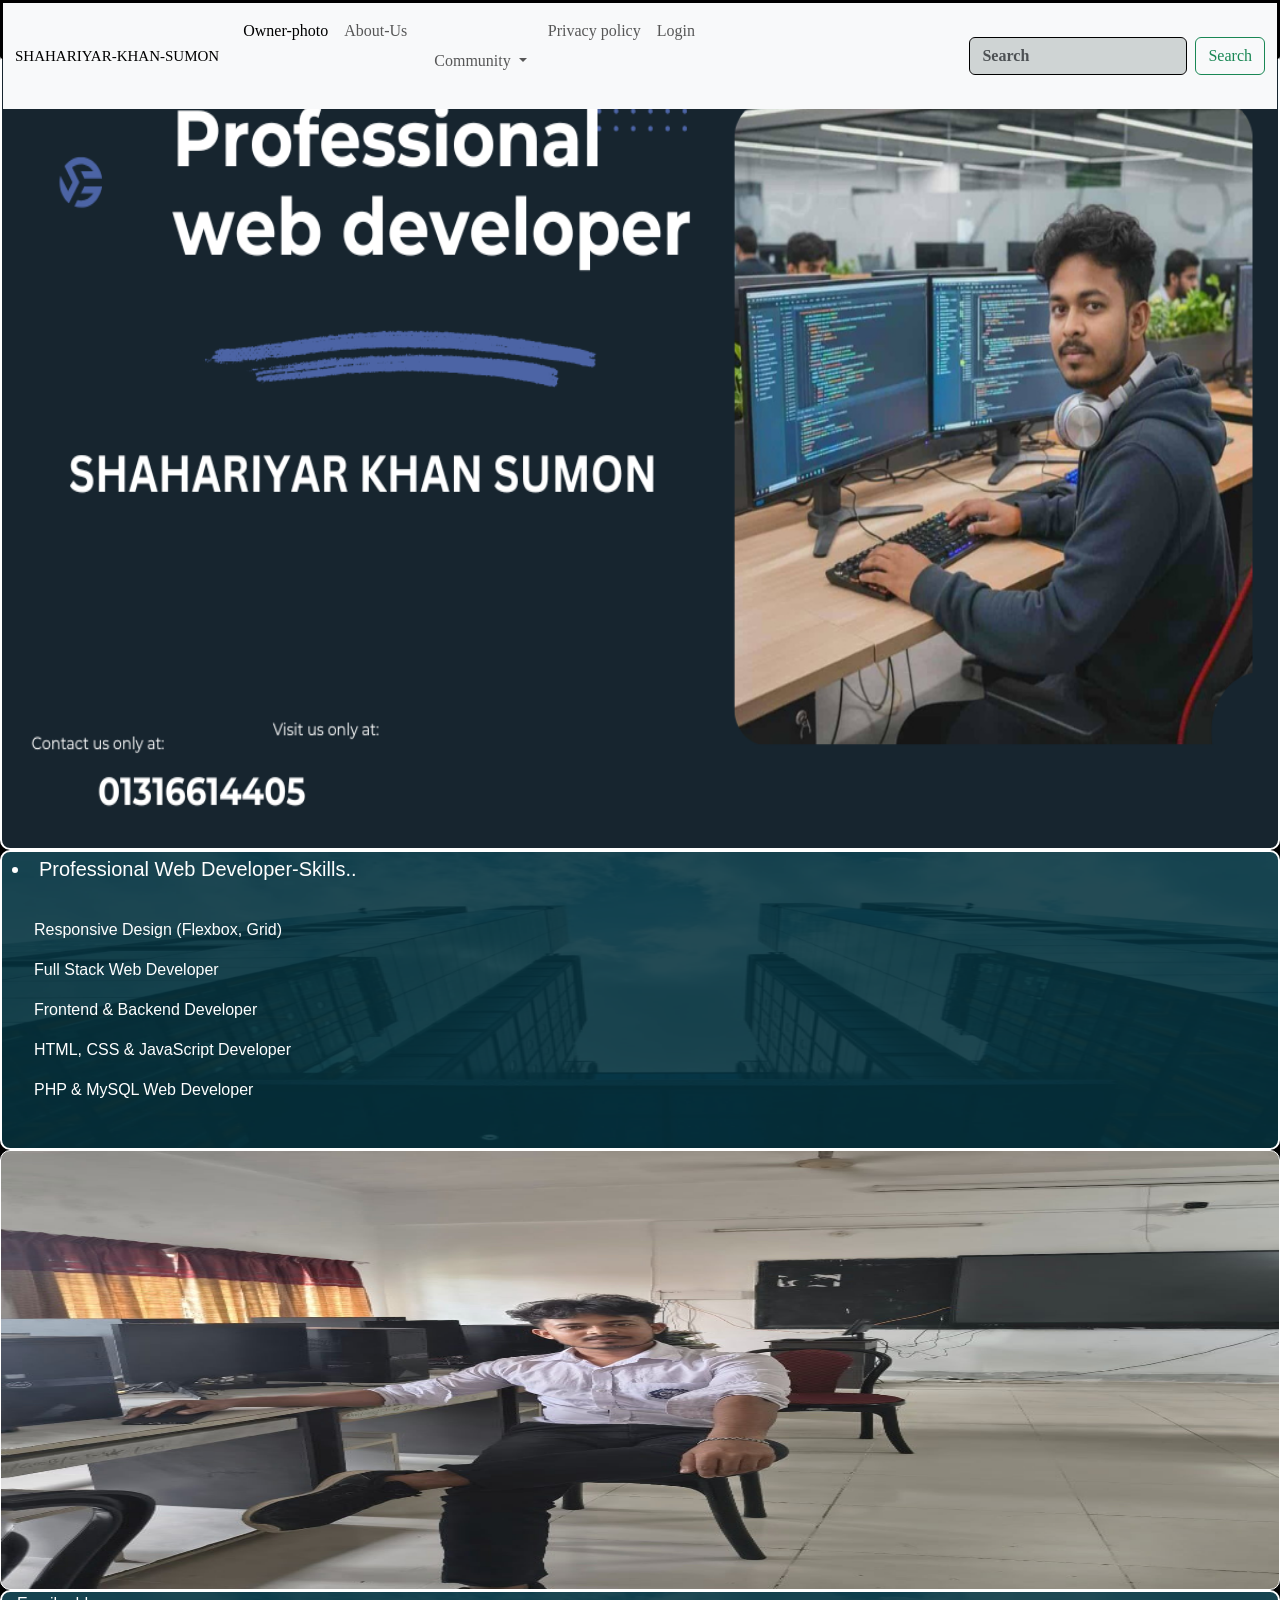
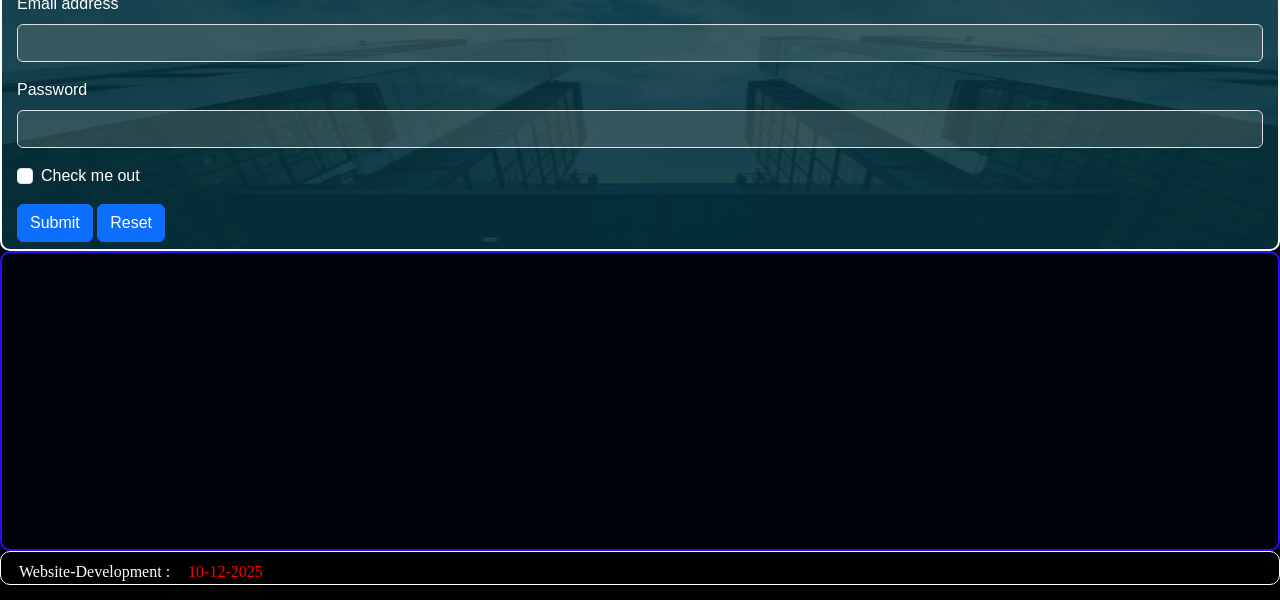
<file: index.html>
<!DOCTYPE html>
<html lang="en">

<head>
    <meta charset="UTF-8">
    <meta name="viewport" content="width=device-width, initial-scale=1.0">
    <title>bootstap-website</title>
    <link rel="stylesheet" href="responsive-1.css">
    <link href="https://cdn.jsdelivr.net/npm/bootstrap@5.3.8/dist/css/bootstrap.min.css" rel="stylesheet"
        integrity="sha384-sRIl4kxILFvY47J16cr9ZwB07vP4J8+LH7qKQnuqkuIAvNWLzeN8tE5YBujZqJLB" crossorigin="anonymous">

    <!-- style-css -->
    <link rel="stylesheet" href="style.css">
    <link rel="stylesheet" href="responsive.css">

    <!-- javasrcipt-section -->
    <script src="https://cdn.jsdelivr.net/npm/bootstrap@5.3.8/dist/js/bootstrap.bundle.min.js"
        integrity="sha384-FKyoEForCGlyvwx9Hj09JcYn3nv7wiPVlz7YYwJrWVcXK/BmnVDxM+D2scQbITxI" crossorigin="anonymous">
        </script>

</head>


<style>
    body {
        background-color: black;
        color: white;
        height: 1000%;
        width: 100vw;
    }

    .border {
        border: 1px solid black !important;
        background-color: #ecdddd;
    }

    .owner-photo {
        height: 800px;
        width: 100%;
        background: url("Blue and White Modern Digital Marketing Agency Facebook Ad (1).png");
        background-size: 100% 100%;
        margin-top: 50px;
        border: 2px solid white;
        border-radius: 10px;
    }

    .website-cover-photo {
        height: 261px;
        width: 100%;
        background: url("Screenshot_3.png");
        background-size: 100% 100%;
        border: 2px solid white;
        border-radius: 10px;
    }

    .website-cover-photo-2 {
        height: 300px;
        width: 100%;
        background: url("Screenshot_3.png");
        background-size: 100% 100%;
        border: 2px solid white;
        border-radius: 10px;
    }

    .website-cover-photo-1 {
        height: 440px;
        width: 100%;
        background: url("WhatsApp Image 2025-09-09 at 00.50.56_353fe331.jpg");
        background-size: 100% 100%;
        border: 1px solid white;
        border-radius: 10px;

    }



    .Owner-name {
        font-size: 15px;
    }

    .form-control {
        background-color: #76817f4f;
    }

    .dropdown {
        padding: 30px 5px 20px 11px;
    }

    .margin-1 {
        margin: 0px 15px 10px 15px;
    }

    .aboute-me {
        padding: 5px 10px 5px 10px;
        font-size: 20px;
    }

    .facebook {
        height: 30px;

    }

    .footer-section {
        height: 300px;
        width: 100%;
        background-color: #00030a;
        border: 2px solid rgb(52, 8, 252);
        border-radius: 10px;
    }

    .footer-left-margin {
        margin-left: 10px;
        list-style-type: circle;
        float: left;
    }

    .footer-left-margin-1 {
        margin-left: 150px;

    }
</style>

<body>
    <div class="main-header">
        <nav class="navbar navbar-expand-lg bg-body-tertiary">
            <div class="container-fluid">
                <a class="navbar-brand Owner-name" href="#">SHAHARIYAR-KHAN-SUMON</a>
                <button class="navbar-toggler" type="button" data-bs-toggle="collapse"
                    data-bs-target="#navbarSupportedContent" aria-controls="navbarSupportedContent"
                    aria-expanded="false" aria-label="Toggle navigation">
                    <span class="navbar-toggler-icon"></span>
                </button>
                <div class="collapse navbar-collapse" id="navbarSupportedContent">
                    <ul class="navbar-nav me-auto mb-2 mb-lg-0">
                        <li class="nav-item">
                            <a class="nav-link active" aria-current="page" href="owner-photo.html"
                                target="_blank">Owner-photo</a>
                        </li>
                        <li class="nav-item">
                            <a class="nav-link" href="#">About-Us</a>
                        </li>
                        <li class="nav-item dropdown">
                            <a class="nav-link dropdown-toggle" href="#" role="button" data-bs-toggle="dropdown"
                                aria-expanded="false">
                                Community
                            </a>
                            <ul class="dropdown-menu">
                                <li><a class="dropdown-item" href="#">Developer </a></li>
                                <li><a class="dropdown-item" href="#">Support</a></li>
                                <li>
                                    <hr class="dropdown-divider">
                                </li>
                                <li><a class="dropdown-item" href="#"> Community-Team</a></li>
                            </ul>
                        </li>
                        <li class="nav-item">
                            <a class="nav-link " href="#">Privacy policy</a>
                        </li>
                        <li class="nav-item">
                            <a class="nav-link" href="#">Login</a>
                        </li>
                    </ul>
                    <form class="d-flex" role="search">
                        <input class="form-control me-2 border" type="search" placeholder="Search"
                            aria-label="Search" />
                        <button class="btn btn-outline-success" type="submit">Search</button>
                    </form>
                </div>
            </div>
        </nav>
    </div>
    <div class="owner-photo"></div>
    <div class="website-cover-photo-2">
        <h1 class="aboute-me">
            <li>Professional Web Developer-Skills..</li><br>
        </h1>
        <ol>Responsive Design (Flexbox, Grid)</ol>
        <ol>Full Stack Web Developer</ol>
        <ol>Frontend & Backend Developer</ol>
        <ol>HTML, CSS & JavaScript Developer</ol>
        <ol>PHP & MySQL Web Developer</ol>

    </div>

    <div class="website-cover-photo-1"></div>


    <div class="website-cover-photo">
        <form class="margin-1">
            <div class="mb-3">
                <label for="exampleInputEmail1" class="form-label">Email address</label>
                <input type="email" class="form-control" id="exampleInputEmail1" aria-describedby="emailHelp">

            </div>
            <div class="mb-3">
                <label for="exampleInputPassword1" class="form-label">Password</label>
                <input type="password" class="form-control" id="exampleInputPassword1">
            </div>
            <div class="mb-3 form-check">
                <input type="checkbox" class="form-check-input" id="exampleCheck1">
                <label class="form-check-label" for="exampleCheck1">Check me out</label>
            </div>
            <button type="submit" class="btn btn-primary">Submit</button>
            <button type="reset" class="btn btn-primary">Reset</button>
        </form>
    </div>





    <div class="footer-section">




        <footer>



            <div class="Number-divetion-section">
                <div class="footer-section-2">
                    <div class="devition-1">
                        <svg xmlns="http://www.w3.org/2000/svg"
                            viewBox="0 0 640 640"><!--!Font Awesome Free v7.1.0 by @fontawesome - https://fontawesome.com License - https://fontawesome.com/license/free Copyright 2025 Fonticons, Inc.-->
                            <path
                                d="M224.2 89C216.3 70.1 195.7 60.1 176.1 65.4L170.6 66.9C106 84.5 50.8 147.1 66.9 223.3C104 398.3 241.7 536 416.7 573.1C493 589.3 555.5 534 573.1 469.4L574.6 463.9C580 444.2 569.9 423.6 551.1 415.8L453.8 375.3C437.3 368.4 418.2 373.2 406.8 387.1L368.2 434.3C297.9 399.4 241.3 341 208.8 269.3L253 233.3C266.9 222 271.6 202.9 264.8 186.3L224.2 89z" />
                        </svg>
                    </div>
                    <div class="devition-1">
                        <svg xmlns="http://www.w3.org/2000/svg"
                            viewBox="0 0 640 640"><!--!Font Awesome Free v7.1.0 by @fontawesome - https://fontawesome.com License - https://fontawesome.com/license/free Copyright 2025 Fonticons, Inc.-->
                            <path
                                d="M224.2 89C216.3 70.1 195.7 60.1 176.1 65.4L170.6 66.9C106 84.5 50.8 147.1 66.9 223.3C104 398.3 241.7 536 416.7 573.1C493 589.3 555.5 534 573.1 469.4L574.6 463.9C580 444.2 569.9 423.6 551.1 415.8L453.8 375.3C437.3 368.4 418.2 373.2 406.8 387.1L368.2 434.3C297.9 399.4 241.3 341 208.8 269.3L253 233.3C266.9 222 271.6 202.9 264.8 186.3L224.2 89z" />
                        </svg>
                    </div>
                    <div class="devition-1">
                        <svg xmlns="http://www.w3.org/2000/svg"
                            viewBox="0 0 640 640"><!--!Font Awesome Free v7.1.0 by @fontawesome - https://fontawesome.com License - https://fontawesome.com/license/free Copyright 2025 Fonticons, Inc.-->
                            <path
                                d="M112 128C85.5 128 64 149.5 64 176C64 191.1 71.1 205.3 83.2 214.4L291.2 370.4C308.3 383.2 331.7 383.2 348.8 370.4L556.8 214.4C568.9 205.3 576 191.1 576 176C576 149.5 554.5 128 528 128L112 128zM64 260L64 448C64 483.3 92.7 512 128 512L512 512C547.3 512 576 483.3 576 448L576 260L377.6 408.8C343.5 434.4 296.5 434.4 262.4 408.8L64 260z" />
                        </svg>
                    </div>
                    <div class="devition-1">
                        <svg xmlns="http://www.w3.org/2000/svg"
                            viewBox="0 0 640 640"><!--!Font Awesome Free v7.1.0 by @fontawesome - https://fontawesome.com License - https://fontawesome.com/license/free Copyright 2025 Fonticons, Inc.-->
                            <path
                                d="M188.1 318.6C188.1 343.5 195.1 367.8 208.3 388.7L211.4 393.7L198.1 442.3L248 429.2L252.8 432.1C273 444.1 296.2 450.5 319.9 450.5L320 450.5C392.6 450.5 453.3 391.4 453.3 318.7C453.3 283.5 438.1 250.4 413.2 225.5C388.2 200.5 355.2 186.8 320 186.8C247.3 186.8 188.2 245.9 188.1 318.6zM370.8 394C358.2 395.9 348.4 394.9 323.3 384.1C286.5 368.2 261.5 332.6 256.4 325.4C256 324.8 255.7 324.5 255.6 324.3C253.6 321.7 239.4 302.8 239.4 283.3C239.4 264.9 248.4 255.4 252.6 251C252.9 250.7 253.1 250.5 253.3 250.2C256.9 246.2 261.2 245.2 263.9 245.2C266.5 245.2 269.2 245.2 271.5 245.3L272.3 245.3C274.6 245.3 277.5 245.3 280.4 252.1C281.6 255 283.4 259.4 285.3 263.9C288.6 271.9 292 280.2 292.6 281.5C293.6 283.5 294.3 285.8 292.9 288.4C289.5 295.2 286 298.8 283.6 301.4C280.5 304.6 279.1 306.1 281.3 310C296.6 336.3 311.9 345.4 335.2 357.1C339.2 359.1 341.5 358.8 343.8 356.1C346.1 353.5 353.7 344.5 356.3 340.6C358.9 336.6 361.6 337.3 365.2 338.6C368.8 339.9 388.3 349.5 392.3 351.5C393.1 351.9 393.8 352.2 394.4 352.5C397.2 353.9 399.1 354.8 399.9 356.1C400.8 358 400.8 366 397.5 375.2C394.2 384.5 378.4 392.9 370.8 394zM544 160C544 124.7 515.3 96 480 96L160 96C124.7 96 96 124.7 96 160L96 480C96 515.3 124.7 544 160 544L480 544C515.3 544 544 515.3 544 480L544 160zM244.1 457.9L160 480L182.5 397.8C168.6 373.8 161.3 346.5 161.3 318.5C161.4 231.1 232.5 160 319.9 160C362.3 160 402.1 176.5 432.1 206.5C462 236.5 480 276.3 480 318.7C480 406.1 407.3 477.2 319.9 477.2C293.3 477.2 267.2 470.5 244.1 457.9z" />
                        </svg>
                    </div>


                </div>

                <div class="p-n-section-1">
                    <h6>Number : +88-01775990560</h6>
                </div>
                <div class="p-n-section-2">
                    <h6>Number : +88-01316614405</h6>
                </div>
                <div class="p-n-section-2">
                    <h6>mdsumonarinda77599@gmail.com</h6>
                </div>
                <div class="p-n-section-2">
                    <h6>WhatsApp :+88-01775990560</h6>
                </div>
            </div>


            <div class="facebook-support">
                <div class="join-support">
                    <a href="https://www.facebook.com/profile.php?id=61575051743499">
                        Support
                    </a>
                </div>


                <div class="Design-and-development">
                    <marquee behavior="" direction="">Design & Developed by Shahariyar-Khan-Sumon</marquee>
                </div>
            </div>

            <div class="dropdown" data-bs-theme="light">
                <button class="btn btn-secondary dropdown-toggle" type="button" id="dropdownMenuButtonLight"
                    data-bs-toggle="dropdown" aria-expanded="false">
                    Social-Media-Links
                </button>
                <ul class="dropdown-menu" aria-labelledby="dropdownMenuButtonLight">
                    <li><a class="dropdown-item active" href="#">Action</a></li>
                    <li><a class="dropdown-item" href="https://www.facebook.com/"><svg class="facebook"
                                xmlns="http://www.w3.org/2000/svg"
                                viewBox="0 0 640 640"><!--!Font Awesome Free v7.1.0 by @fontawesome - https://fontawesome.com License - https://fontawesome.com/license/free Copyright 2025 Fonticons, Inc.-->
                                <path
                                    d="M576 320C576 178.6 461.4 64 320 64C178.6 64 64 178.6 64 320C64 440 146.7 540.8 258.2 568.5L258.2 398.2L205.4 398.2L205.4 320L258.2 320L258.2 286.3C258.2 199.2 297.6 158.8 383.2 158.8C399.4 158.8 427.4 162 438.9 165.2L438.9 236C432.9 235.4 422.4 235 409.3 235C367.3 235 351.1 250.9 351.1 292.2L351.1 320L434.7 320L420.3 398.2L351 398.2L351 574.1C477.8 558.8 576 450.9 576 320z" />
                            </svg></a></li>
                    <li><a class="dropdown-item" href=""> <svg class="facebook" xmlns="http://www.w3.org/2000/svg"
                                viewBox="0 0 640 640"><!--!Font Awesome Free v7.1.0 by @fontawesome - https://fontawesome.com License - https://fontawesome.com/license/free Copyright 2025 Fonticons, Inc.-->
                                <path
                                    d="M320.3 205C256.8 204.8 205.2 256.2 205 319.7C204.8 383.2 256.2 434.8 319.7 435C383.2 435.2 434.8 383.8 435 320.3C435.2 256.8 383.8 205.2 320.3 205zM319.7 245.4C360.9 245.2 394.4 278.5 394.6 319.7C394.8 360.9 361.5 394.4 320.3 394.6C279.1 394.8 245.6 361.5 245.4 320.3C245.2 279.1 278.5 245.6 319.7 245.4zM413.1 200.3C413.1 185.5 425.1 173.5 439.9 173.5C454.7 173.5 466.7 185.5 466.7 200.3C466.7 215.1 454.7 227.1 439.9 227.1C425.1 227.1 413.1 215.1 413.1 200.3zM542.8 227.5C541.1 191.6 532.9 159.8 506.6 133.6C480.4 107.4 448.6 99.2 412.7 97.4C375.7 95.3 264.8 95.3 227.8 97.4C192 99.1 160.2 107.3 133.9 133.5C107.6 159.7 99.5 191.5 97.7 227.4C95.6 264.4 95.6 375.3 97.7 412.3C99.4 448.2 107.6 480 133.9 506.2C160.2 532.4 191.9 540.6 227.8 542.4C264.8 544.5 375.7 544.5 412.7 542.4C448.6 540.7 480.4 532.5 506.6 506.2C532.8 480 541 448.2 542.8 412.3C544.9 375.3 544.9 264.5 542.8 227.5zM495 452C487.2 471.6 472.1 486.7 452.4 494.6C422.9 506.3 352.9 503.6 320.3 503.6C287.7 503.6 217.6 506.2 188.2 494.6C168.6 486.8 153.5 471.7 145.6 452C133.9 422.5 136.6 352.5 136.6 319.9C136.6 287.3 134 217.2 145.6 187.8C153.4 168.2 168.5 153.1 188.2 145.2C217.7 133.5 287.7 136.2 320.3 136.2C352.9 136.2 423 133.6 452.4 145.2C472 153 487.1 168.1 495 187.8C506.7 217.3 504 287.3 504 319.9C504 352.5 506.7 422.6 495 452z" />
                            </svg></a></li>
                    <li><a class="dropdown-item" href="https://www.tiktok.com/"><svg class="facebook"
                                xmlns="http://www.w3.org/2000/svg"
                                viewBox="0 0 640 640"><!--!Font Awesome Free v7.1.0 by @fontawesome - https://fontawesome.com License - https://fontawesome.com/license/free Copyright 2025 Fonticons, Inc.-->
                                <path
                                    d="M544.5 273.9C500.5 274 457.5 260.3 421.7 234.7L421.7 413.4C421.7 446.5 411.6 478.8 392.7 506C373.8 533.2 347.1 554 316.1 565.6C285.1 577.2 251.3 579.1 219.2 570.9C187.1 562.7 158.3 545 136.5 520.1C114.7 495.2 101.2 464.1 97.5 431.2C93.8 398.3 100.4 365.1 116.1 336C131.8 306.9 156.1 283.3 185.7 268.3C215.3 253.3 248.6 247.8 281.4 252.3L281.4 342.2C266.4 337.5 250.3 337.6 235.4 342.6C220.5 347.6 207.5 357.2 198.4 369.9C189.3 382.6 184.4 398 184.5 413.8C184.6 429.6 189.7 444.8 199 457.5C208.3 470.2 221.4 479.6 236.4 484.4C251.4 489.2 267.5 489.2 282.4 484.3C297.3 479.4 310.4 469.9 319.6 457.2C328.8 444.5 333.8 429.1 333.8 413.4L333.8 64L421.8 64C421.7 71.4 422.4 78.9 423.7 86.2C426.8 102.5 433.1 118.1 442.4 131.9C451.7 145.7 463.7 157.5 477.6 166.5C497.5 179.6 520.8 186.6 544.6 186.6L544.6 274z" />
                            </svg></a></li>
                    <li>
                        <hr class="dropdown-divider">
                    </li>
                    <li><a class="dropdown-item" href="https://www.youtube.com/"><svg class="facebook"
                                xmlns="http://www.w3.org/2000/svg"
                                viewBox="0 0 640 640"><!--!Font Awesome Free v7.1.0 by @fontawesome - https://fontawesome.com License - https://fontawesome.com/license/free Copyright 2025 Fonticons, Inc.-->
                                <path
                                    d="M581.7 188.1C575.5 164.4 556.9 145.8 533.4 139.5C490.9 128 320.1 128 320.1 128C320.1 128 149.3 128 106.7 139.5C83.2 145.8 64.7 164.4 58.4 188.1C47 231 47 320.4 47 320.4C47 320.4 47 409.8 58.4 452.7C64.7 476.3 83.2 494.2 106.7 500.5C149.3 512 320.1 512 320.1 512C320.1 512 490.9 512 533.5 500.5C557 494.2 575.5 476.3 581.8 452.7C593.2 409.8 593.2 320.4 593.2 320.4C593.2 320.4 593.2 231 581.8 188.1zM264.2 401.6L264.2 239.2L406.9 320.4L264.2 401.6z" />
                            </svg></a></li>
                </ul>
            </div>

        </footer>

    </div>


    <div class="website-development">
        <p>Website-Development :
        <p class="date-mark">10-12-2025</p>
        </p>

    </div>


</body>

</html>
</file>
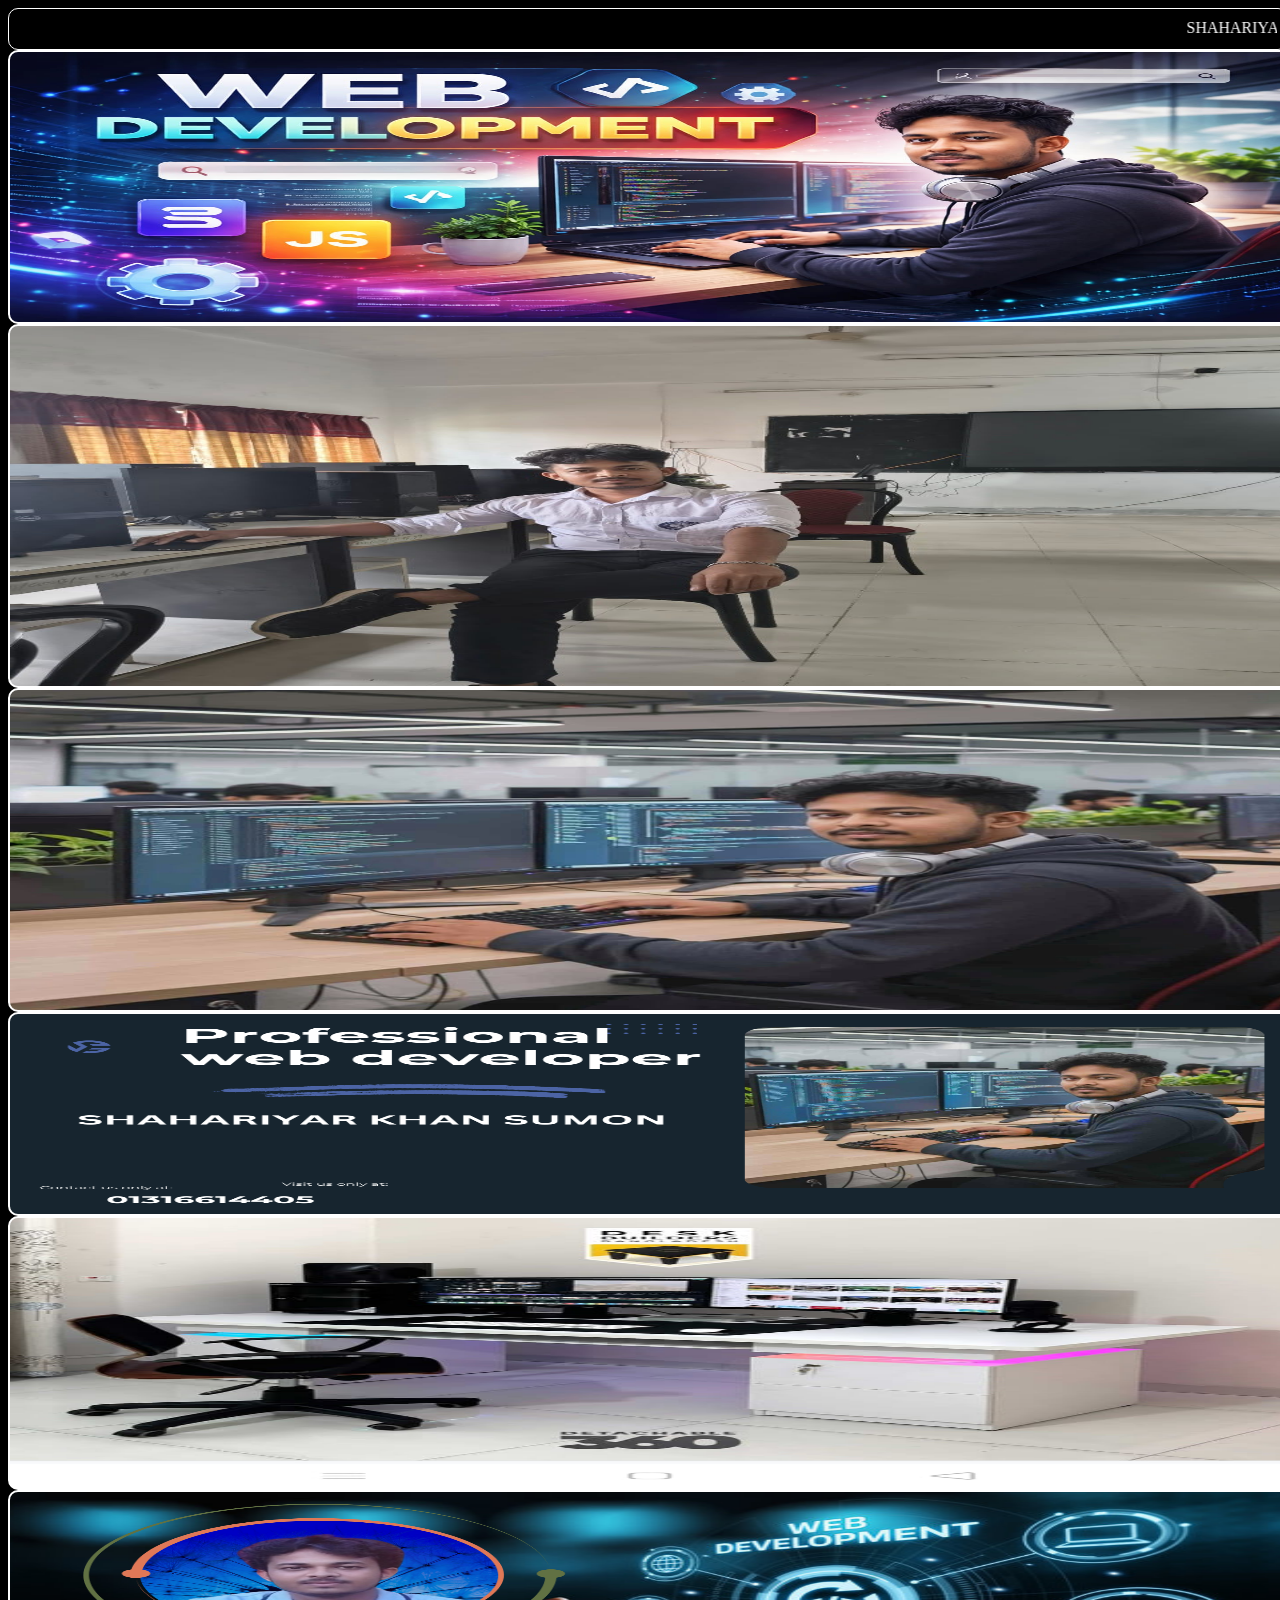
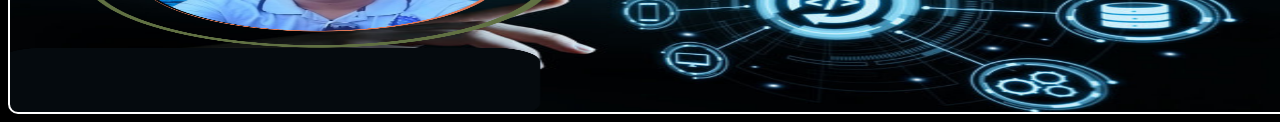
<file: owner-photo.html>
<!DOCTYPE html>
<html lang="en">

<head>
    <meta charset="UTF-8">
    <meta name="viewport" content="width=device-width, initial-scale=1.0">
    <title>owner-photo</title>
</head>
<style>
    body {
        height: 100%;
        width: 100%;
        background-color: black;
    }

    .owner-photo-1 {
        height: 270px;
        width: 100%;
        background: url("WhatsApp Image 2026-04-04 at 9.00.16 AM.jpeg");
        background-size: 100% 100%;
        border: 2px solid white;
        border-radius: 10px;

    }

    .owner-photo-2 {
        height: 360px;
        width: 100%;
        background: url("WhatsApp Image 2025-09-09 at 00.50.56_353fe331.jpg");
        background-size: 100% 100%;
        border: 2px solid white;
        border-radius: 10px;

    }

    .owner-photo-3 {
        height: 320px;
        width: 100%;
        background: url("WhatsApp Image 2026-04-09 at 6.07.33 PM.jpeg");
        background-size: 100% 100%;
        border: 2px solid white;
        border-radius: 10px;

    }

    .owner-photo-4 {
        height: 200px;
        width: 100%;
        background: url("Blue and White Modern Digital Marketing Agency Facebook Ad (1).png");
        background-size: 100% 100%;
        border: 2px solid white;
        border-radius: 10px;

    }

    .owner-photo-5 {
        height: 270px;
        width: 100%;
        background: url("WhatsApp Image 2025-09-06 at 19.00.17_cec10661.jpg");
        background-size: 100% 100%;
        border: 2px solid white;
        border-radius: 10px;

    }

    .owner-photo-6 {
        height: 220px;
        width: 100%;
        background: url("Welcome.png");
        background-size: 100% 100%;
        border: 2px solid white;
        border-radius: 10px;

    }

    .header {
        height: 20px;
        border: 1px solid white;
        color: white;
        padding: 10px 10px 10px 10px;
        border-radius: 10px;
    }
</style>

<body>
    <div class="header">
        <marquee behavior="" direction="">
            SHAHARIYAR-KHAN-SUMON
        </marquee>
    </div>

    <div class="owner-photo-1"></div>
    <div class="owner-photo-2"></div>
    <div class="owner-photo-3"></div>
    <div class="owner-photo-4"></div>
    <div class="owner-photo-5"></div>
    <div class="owner-photo-6"></div>

</body>

</html>
</file>
<file: responsive-1.css>
@media only screen and (max-width:1600px) {
    * {
        margin: 0px;
        padding: 0px;
        border: 0px;

    }

    /* .margin-1 {
        margin: 10px 900px 10px 30px !important;
    } */



}

@media only screen and (max-width:769px) {
    * {
        margin: 0px;
        padding: 0px;
        border: 0px;

    }

    .owner-photo {
        height: 350px !important;
    }

}

@media only screen and (max-width:730px) {
    .owner-photo {
        height: 250px !important;
    }

}

@media only screen and (max-width:680px) {
    .owner-photo {
        height: 240px !important;
    }

}

@media only screen and (max-width:640px) {
    .owner-photo {
        height: 235px !important;
    }

}

@media only screen and (max-width:600px) {
    .owner-photo {
        height: 230px !important;
    }

}

@media only screen and (max-width:570) {
    .owner-photo {
        height: 220px !important;
    }

}

@media only screen and (max-width:530x) {
    .owner-photo {
        height: 205px !important;
    }

}

@media only screen and (max-width:500px) {
    .owner-photo {
        height: 250px !important;
    }

}

@media only screen and (max-width:460px) {
    .owner-photo {
        height: 200px !important;
    }

}

@media only screen and (max-width:410px) {
    .owner-photo {
        height: 195px !important;
    }

}

@media only screen and (max-width:370px) {
    .owner-photo {
        height: 190px !important;
    }

}

@media only screen and (max-width:320px) {
    .owner-photo {
        height: 180px !important;
    }

}

@media only screen and (max-width:300px) {
    .owner-photo {
        height: 175px !important;
    }

}
</file>
<file: style.css>
* {
    margin: 0;
    padding: 0;
    border: 0;
}

body {
    height: 100vh;
    width: 100vw;
    background: black;
    font-family: Verdana, Geneva, Tahoma, sans-serif;

}

a {
    text-decoration: none;
    color: black;

}

a:hover {
    color: red;
    text-decoration: underline;
}

a:active {
    color: rgb(133, 137, 133);
}

/* main-header-section-start */
.main-header {
    height: 60px;
    width: 100%;
    background-color: white;
    display: block;
    /* display: flex; */
    position: fixed;
    top: 0;
    border: 3px solid black;
    border-radius: 5px;
    font-family: none;
}

.header1 {
    height: 100%;
    width: 40%;
    display: flex;
}

.section1 {
    width: 30px;
    font-size: 25px;
    padding: 16px 0px 0px 16px;
    float: left;
}

.p-1 {
    float: left;
    padding: 22px 0px 0px 16px;
    font-weight: bold;

}



.section2 {
    float: left;
    width: 30px;
    padding: 16px 0px 0px 16px;
}

.p-2 {
    float: left;
    padding: 20px 0px 0px 0px;
    font-weight: bold;

}

/* mobile-section */


.mobile-section {
    height: 100%;
    width: 100%;
    color: red;
    background: white;
}

.mobile-section-1 {
    width: 25px;
    height: 20px;
    padding: 14px 0px 0px 4px;
    float: left;
}

.mobile-social-link-k {
    border-radius: 28%;
    padding: 3px 0px 0px 0px;
}

.mobile-social-link-k:hover {
    border-radius: 28%;
    padding: 3px 0px 0px 0px;
    border: 1px solid black;
    background-color: #878484;
}

.mobile-social-link {
    border-radius: 28%;
    padding: 4px 0px 0px 0px;
    border: 1px solid black;

}

.mobile-social-link:hover {
    border-radius: 28%;
    border: 1px solid black;
    padding: 3px 0px 0px 0px;
    background-color: #acaab8;



}

/* mobile-section-end */


.header2 {
    height: 100%;
    width: 60%;
    display: flex;
}

.header2 ul {
    display: flex;
    list-style: none;
    gap: 10px;
    position: absolute;
    right: 0px;
    margin-right: 5px;
    padding: 20px 12px 24px 1px;
}

.header2 ul li a:hover {
    padding: 16px 0px 16px 0px;
    background-color: black;
    border: 1px solid white;
    border-radius: 5px;
    transition: all .0s;

}

/* main-header-section-start */


/* website-background-image */
.website-background-image {
    height: 100%;
    width: 100%;
    background: url("Screenshot_2.png");
    background-size: 100% 100%;
    background-repeat: no-repeat;
    border: 2px solid black;
}

/* owner-image */
.owner-image1 {
    height: 1500px;
    width: 100%;
    background: url("website-photo-image.jpg");
    background-size: 100% 100%;
    background-repeat: no-repeat;
    border-radius: 10px;
    border: 1px solid white
}

.owner-image1:hover {
    height: 1550px;
    width: 100%;
    transition: all .3s;

}


.about-me {
    height: 952PX;
    width: 100%;
    /* background-color: rgb(80, 85, 81); */
    overflow: scroll;
    background: url("Screenshot_8.png");
    background-size: 100% 100%;
    background-repeat: no-repeat;
    border-radius: 10px;
    border: 1px solid white;

}

.titele {
    text-align: center;
    color: white;
    border: 1px solid wheat;
    padding-top: 12px;
}

.paragrap {
    padding: 23px 20px 0px 40px;
    color: aliceblue;
}

.titlele2 {
    text-align: justify;
    color: aliceblue;
}

.title-3 {
    height: 450px;
    width: 100%;
    /* background-color: rgb(80, 85, 81); */
    overflow: scroll;
    background: url("Screenshot_3.png");
    background-size: 100% 100%;
    background-repeat: no-repeat;
    border-radius: 10px;
    border: 1px solid white;
}

.pragrap-2 {
    padding: 23px 20px 0px 40px;
    color: aliceblue;
}

.owner-image2 {
    height: 1500px;
    width: 100%;
    background: url("IMG_20250821_120306175_HDR.jpg");
    background-size: 100% 100%;
    background-repeat: no-repeat;
    border-radius: 10px;
    border: 1px solid white
}

.owner-image2:hover {
    height: 1550px;
    width: 100%;
    transition: all .3s;
}


footer {
    height: 20px;
    width: 100%;
    background-color: #1f6022;
    color: white;
}

.footer-section-1 {
    height: 37px;
    width: 100%;
    border: 1px solid white;
    background-color: #054a45;
    color: white;
}

.footer-section-1-n {
    height: 37px;
    width: 100%;
    border: 1px solid white;
    color: white;
}

.footer-section-1-5 {
    height: 37px;
    width: 100%;
    border: 1px solid white;
    color: white;
    padding: 7px 0px 0px 0px;
    border-radius: 10px;
    background-color: black;
}

.contrac-Us {
    padding: 4px 0px 0px 17px;
}

.footer-section-1 marquee {
    padding: 7px 0px 0px 0px;
}

.mobile-section-1-1 {
    width: 25px;
    height: 20px;
    padding: 4px 0px 0px 42px;
    float: left;
}

.footer-section-2 {
    height: 120px;
    width: 30px;
    margin: 15px 0px 0px 9px;
    float: left;

}

.devition-1 {
    height: 36px;
    width: 100%;
    border: 1px solid black;
    background: white;
    border-radius: 20%;
}

.p-n-section-1 {
    height: 30px;
    width: 265px;
    border: 1px solid wheat;
    margin: 17px 0px 0px 5px;
    float: left;
    border-radius: 10px;
}

.p-n-section-1 h5 {
    padding: 8px 0px 0px 3px;
}

.p-n-section-2 h6 {
    padding: 3px 0px 0px 1px;
}

.p-n-section-2 {
    height: 30px;
    width: 265px;
    border: 1px solid wheat;
    margin: 8px 0px 0px 5px;
    float: left;
    border-radius: 10px;
}







/* website-development */
.website-development {
    height: 34px;
    width: 100%;
    background-color: black;
    color: white;
    border: 1px solid white;
    border-radius: 10px;
    font-family: none;
}

.website-development p {
    margin-top: 8px;
    float: left;
    padding: 0px 0px 0px 18px;
}

.date-mark {
    color: red;
    float: left;
    margin-top: 8px;

}

.Number-divetion-section {
    height: 175px;
    width: 100%;
    background: url("Screenshot_3.png");
    background-size: 100% 100%;
    background-repeat: no-repeat;
    border-radius: 10px;
    border: 1px solid white;
    font-family: none;

}

.Email-section {
    height: 45px;
    width: 100%;
    border: 1px solid white;
    text-align: center;
    background-color: black;
}

.Email-section input {
    padding: 5px 7px 5px 5px;
    margin: 9px 0px 0px 0px;
    border: 1px solid black;
    border-radius: 5px;
}

::placeholder {
    font-weight: bold;
    color: black;
}

.facebook-support {
    height: 45px;
    width: 100%;
    border: 1px solid black;
    text-align: center;
    background-color: rgb(207, 189, 189);
    border: 2px solid white;
    border-radius: 10px;

}

.join-support {
    height: 28px;
    width: 120px;
    border: 1px solid black;
    margin: 6px 0px 0px 100px;
    border-radius: 7px;
    background: black;
    color: white;
}

.join-support a {
    color: white;
}

.join-support:visited {
    background: green;
    color: white;
}

.Design-and-development {
    height: 25px;
    width: 100%;
    text-align: center;
    background-color: rgb(71, 73, 66);
    margin-top: 10px;
    font-size: 15px;
    font-family: none;
    border: 2px solid white;
    border-radius: 10px;


}
</file>
<file: responsive.css>
@media only screen and (max-width:775px) {
    * {
        margin: 0px;
        padding: 0px;
        border: 0px;

    }

    .header1,
    .section1,
    .p-1,
    .section2,
    .p-2 {
        display: none;
    }

    .header2 ul {
        gap: 6px !important;
        padding-top: 22px !important;
        font-size: 14px !important;
    }



    .website-background-image {
        height: 300px !important;

    }

    .about-me {
        height: 300PX !important;
    }

    .title-3 {
        height: 300px !important;
    }

    .owner-image1 {
        height: 400px !important;

    }

    .owner-image2 {
        height: 580px !important;


    }

}

/* ...........@media only screen and (max-width:768px)............ */

@media only screen and (max-width:768px) {
    .header1 {
        margin-left: 15px !important;
    }

    .website-background-image {
        height: 385px !important;
    }


    .mobile-section-1 {
        padding: 14px 0px 0px 14px !important;
    }

    .header2 ul li a {
        gap: 5px !important;
    }

    .header2 ul {
        gap: 6px !important;
        padding-top: 17px !important;
        font-size: 22px !important;
    }


    .about-me {
        height: 300PX !important;
    }

    .title-3 {
        height: 300px !important;
    }

    .owner-image1 {
        height: 520px !important;
    }

    .mobile-section-1-1 {
        padding: 3px 0px 0px 116px !important;
    }

    .mobile-section-1 {
        padding: 14px 0px 0px 14px !important;
    }


    .join-support {
        margin: 6px 0px 0px 280px !important;
    }

    .footer-section-2 {
        margin: 15px 0px 0px 56px !important;
    }

    .website-development p {
        padding: 0px 0px 0px 96px !important;
    }

    .p-n-section-2 {
        margin: 6px 0px 0px 88px !important;
    }

    .p-n-section-1 {
        margin: 17px 0px 0px 88px !important;
    }
}




/* ...........@media only screen and (max-width:730px)............ */

@media only screen and (max-width:730px) {
    .header1 {
        margin-left: 15px !important;
    }

    .website-background-image {
        height: 385px !important;
    }


    .mobile-section-1 {
        padding: 14px 0px 0px 14px !important;
    }

    .header2 ul li a {
        gap: 5px !important;
    }

    .header2 ul {
        gap: 6px !important;
        padding-top: 17px !important;
        font-size: 22px !important;
    }


    .about-me {
        height: 300PX !important;
    }

    .title-3 {
        height: 300px !important;
    }

    .owner-image1 {
        height: 520px !important;
    }

    .mobile-section-1-1 {
        padding: 3px 0px 0px 116px !important;
    }

    .mobile-section-1 {
        padding: 14px 0px 0px 14px !important;
    }


    .join-support {
        margin: 6px 0px 0px 280px !important;
    }

    .footer-section-2 {
        margin: 15px 0px 0px 56px !important;
    }

    .website-development p {
        padding: 0px 0px 0px 96px !important;
    }

    .p-n-section-2 {
        margin: 6px 0px 0px 66px !important;
    }

    .p-n-section-1 {
        margin: 17px 0px 0px 66px !important;
    }
}

/* ...........@media only screen and (max-width:690px)............ */

@media only screen and (max-width:690px) {
    .header1 {
        margin-left: 15px !important;
    }

    .website-background-image {
        height: 385px !important;
    }


    .mobile-section-1 {
        padding: 14px 0px 0px 14px !important;
    }

    .header2 ul li a {
        gap: 5px !important;

    }

    .header2 ul {
        gap: 6px !important;
        padding-top: 17px !important;
        font-size: 22px !important;
    }


    .about-me {
        height: 300PX !important;
    }

    .title-3 {
        height: 300px !important;
    }

    .owner-image1 {
        height: 520px !important;
    }

    .mobile-section-1-1 {
        padding: 3px 0px 0px 108px !important;
    }

    .mobile-section-1 {
        padding: 14px 0px 0px 14px !important;
    }


    .join-support {
        margin: 6px 0px 0px 280px !important;
    }

    .footer-section-2 {
        margin: 15px 0px 0px 56px !important;
    }

    .website-development p {
        padding: 0px 0px 0px 96px !important;
    }

    .p-n-section-2 {
        margin: 6px 0px 0px 46px !important;
    }

    .p-n-section-1 {
        margin: 17px 0px 0px 46px !important;
    }
}

/* ...........@media only screen and (max-width:660px)............ */

@media only screen and (max-width:658px) {
    .header1 {
        margin-left: 15px !important;
    }

    .website-background-image {
        height: 385px !important;
    }


    .mobile-section-1 {
        padding: 14px 0px 0px 14px !important;
    }

    .header2 ul li a {
        gap: 5px !important;

    }

    .header2 ul {
        gap: 6px !important;
        padding-top: 17px !important;
        font-size: 22px !important;
    }


    .about-me {
        height: 300PX !important;
    }

    .title-3 {
        height: 300px !important;
    }

    .owner-image1 {
        height: 520px !important;
    }

    .mobile-section-1-1 {
        padding: 3px 0px 0px 108px !important;
    }

    .mobile-section-1 {
        padding: 14px 0px 0px 14px !important;
    }


    .join-support {
        margin: 6px 0px 0px 280px !important;
    }

    .footer-section-2 {
        margin: 15px 0px 0px 56px !important;
    }

    .website-development p {
        padding: 0px 0px 0px 96px !important;
    }

    .p-n-section-2 {
        margin: 5px 0px 0px 20px !important;
    }

    .p-n-section-1 {
        margin: 17px 0px 0px 20px !important;
    }
}

/* ...........@media only screen and (max-width:640px)............ */

@media only screen and (max-width:640px) {
    .header1 {
        margin-left: 15px !important;
    }

    .website-background-image {
        height: 385px !important;
    }


    .mobile-section-1 {
        padding: 14px 0px 0px 14px !important;
    }

    .header2 ul li a {
        gap: 5px !important;

    }

    .header2 ul {
        gap: 6px !important;
        padding-top: 17px !important;
        font-size: 22px !important;
    }


    .about-me {
        height: 300X !important;
    }

    .title-3 {
        height: 300px !important;
    }

    .owner-image1 {
        height: 520px !important;
    }

    .mobile-section-1-1 {
        padding: 3px 0px 0px 95px !important;
    }

    .mobile-section-1 {
        padding: 14px 0px 0px 14px !important;
    }


    .join-support {
        margin: 6px 0px 0px 250px !important;
    }

    .footer-section-2 {
        margin: 15px 0px 0px 56px !important;
    }

    .website-development p {
        padding: 0px 0px 0px 96px !important;
    }

    .p-n-section-2 {
        margin: 5px 0px 0px 20px !important;
    }

    .p-n-section-1 {
        margin: 17px 0px 0px 20px !important;
    }
}

/* ...........@media only screen and (max-width:627px)............ */

@media only screen and (max-width:628px) {
    .header1 {
        margin-left: 15px !important;
    }

    .p-n-section-2 {
        margin: 8px 0px 0px 5px !important;
    }

    .p-n-section-1 {
        margin: 17px 0px 0px 5px !important;
    }


    .website-background-image {
        height: 385px !important;
    }

    .mobile-section-1 {
        padding: 14px 0px 0px 14px !important;
    }

    .header2 ul li a {
        gap: 5px !important;

    }

    .header2 ul {
        gap: 6px !important;
        padding-top: 17px !important;
        font-size: 22px !important;
    }


    .about-me {
        height: 300PX !important;
    }

    .title-3 {
        height: 300px !important;
    }

    .owner-image1 {
        height: 520px !important;
    }

    .mobile-section-1-1 {
        padding: 3px 0px 0px 95px !important;
    }

    .mobile-section-1 {
        padding: 14px 0px 0px 10px !important;
    }

    .join-support {
        margin: 6px 0px 0px 200px !important;
    }

    .footer-section-2 {
        margin: 15px 0px 0px 56px !important;
    }

    .website-development p {
        padding: 0px 0px 0px 96px !important;
    }
}

/* ...........@media only screen and (max-width:600px)............ */

@media only screen and (max-width:600px) {
    .header1 {
        margin-left: 15px !important;
    }

    .website-background-image {
        height: 385px !important;
    }

    .mobile-section-1 {
        padding: 14px 0px 0px 14px !important;
    }

    .header2 ul li a {
        gap: 5px !important;

    }

    .header2 ul {
        gap: 6px !important;
        padding-top: 17px !important;
        font-size: 22px !important;
    }


    .about-me {
        height: 300PX !important;
    }

    .title-3 {
        height: 300px !important;
    }

    .owner-image1 {
        height: 520px !important;
    }

    .mobile-section-1-1 {
        padding: 3px 0px 0px 95px !important;
    }

    .join-support {
        margin: 6px 0px 0px 200px !important;
    }

    .footer-section-2 {
        margin: 15px 0px 0px 56px !important;
    }

    .website-development p {
        padding: 0px 0px 0px 96px !important;
    }

    .p-n-section-2 {
        margin: 8px 0px 0px 5px !important;
    }

    .p-n-section-1 {
        margin: 17px 0px 0px 5px !important;
    }

}


/* ...........@media only screen and (max-width:550px)............ */

@media only screen and (max-width:550px) {
    .header1 {
        margin-left: 15px !important;
    }

    .header2 ul li a {
        gap: 5px !important;

    }

    .about-me {
        height: 300PX !important;
    }

    .title-3 {
        height: 300px !important;
    }

    .mobile-section-1-1 {
        padding: 4px 0px 0px 86px !important;
    }

    .join-support {
        margin: 6px 0px 0px 185px !important;
    }

    .footer-section-2 {
        margin: 15px 0px 0px 25px !important;
    }

    .header2 ul {
        font-size: 19px !important;
    }

    .p-n-section-2 {
        margin: 8px 0px 0px 5px !important;
    }

    .p-n-section-1 {
        margin: 17px 0px 0px 5px !important;
    }

}

/* ...........@media only screen and (max-width:500px)............ */

@media only screen and (max-width:500px) {
    .header1 {
        margin-left: 3px !important;
    }

    .header2 ul li a {
        gap: 5px !important;

    }

    .header2 ul {
        padding-top: 17px !important;
        font-size: 18px !important;
    }

    .about-me {
        height: 300PX !important;
    }

    .title-3 {
        height: 300px !important;
    }

    .mobile-section-1-1 {
        padding: 4px 0px 0px 60px !important;
    }

    .join-support {
        margin: 6px 0px 0px 170px !important;
    }

    .mobile-section-1 {
        padding: 13px 0px 0px 7px !important;
    }

    .p-n-section-2 {
        margin: 8px 0px 0px 5px !important;
    }

    .p-n-section-1 {
        margin: 17px 0px 0px 5px !important;
    }

    .website-development p {
        padding: 0px 0px 0px 40px !important;
    }
}




/* ...........@media only screen and (max-width:430px)............ */

@media only screen and (max-width:430px) {
    .header1 {
        margin-left: 1px !important;
    }

    .header2 ul li a {
        gap: 5px !important;

    }

    .mobile-section-1 {
        padding: 14px 0px 0px 4px !important;
    }

    .header2 ul {
        gap: 5px !important;
        padding-top: 19px !important;
        font-size: 15px !important;
    }

    .website-background-image {
        height: 310px !important;
    }

    .about-me {
        height: 300PX !important;
    }

    .owner-image1 {
        height: 460px !important;
    }


    .title-3 {
        height: 430px !important;
    }

    .owner-image2 {
        height: 300px !important;
    }

    .mobile-section-1-1 {
        padding: 4px 0px 0px 47px !important;
    }

    .join-support {
        margin: 6px 0px 0px 130px !important;
    }

    .footer-section-2 {
        margin: 15px 0px 0px 5px !important;
    }

    .website-development p {
        padding: 0px 0px 0px 20px !important;
    }

    .p-n-section-2 {
        margin: 8px 0px 0px 5px !important;
    }

    .p-n-section-1 {
        margin: 17px 0px 0px 5px !important;
    }

}

/* ...........@media only screen and (max-width:330px)............ */

@media only screen and (max-width:330px) {
    .header1 {
        margin-left: 1px !important;
    }

    .header2 ul li a {
        gap: 5px !important;

    }

    .mobile-section-1 {
        padding: 14px 0px 0px 2px !important;
    }

    .header2 ul {
        gap: 5px !important;
        padding-top: 19px !important;
        font-size: 13px !important;
    }

    .website-background-image {
        height: 310px !important;
    }

    .about-me {
        height: 300PX !important;
    }

    .owner-image1 {
        height: 460px !important;
    }


    .title-3 {
        height: 300px !important;
    }

    .owner-image2 {
        height: 540px !important;
    }

    .mobile-section-1-1 {
        padding: 4px 0px 0px 37px !important;
    }

    .join-support {
        margin: 6px 0px 0px 90px !important;
    }

    .footer-section-2 {
        margin: 15px 0px 0px 5px !important;
    }

    .website-development p {
        padding: 0px 0px 0px 20px !important;
    }

    .p-n-section-2 {
        margin: 8px 0px 0px 5px !important;
    }

    .p-n-section-1 {
        margin: 17px 0px 0px 5px !important;
    }

}

/* ...........@media only screen and (max-width:300px)............ */

@media only screen and (max-width:300px) {
    .header1 {
        margin-left: 0px !important;
    }

    .header2 ul li a {
        gap: 5px !important;

    }

    .mobile-section-1 {
        padding: 14px 0px 0px 2px !important;
    }

    .header2 ul {
        gap: 5px !important;
        padding-top: 24px !important;
        font-size: 12px !important;
    }

    .website-background-image {
        height: 310px !important;
    }

    .about-me {
        height: 300PX !important;
    }

    .owner-image1 {
        height: 460px !important;
    }


    .title-3 {
        height: 300px !important;
    }

    .owner-image2 {
        height: 540px !important;
    }

    .mobile-section-1-1 {
        padding: 4px 0px 0px 37px !important;
    }

    .join-support {
        margin: 6px 0px 0px 90px !important;
    }

    .footer-section-2 {
        margin: 15px 0px 0px 5px !important;
    }

    .website-development p {
        padding: 0px 0px 0px 20px !important;
    }

    .p-n-section-2 {
        margin: 8px 0px 0px 5px !important;
    }

    .p-n-section-1 {
        margin: 17px 0px 0px 5px !important;
    }

    .p-n-section-1 {
        width: 208px !important;
    }

    .p-n-section-2 {
        width: 208px !important;
    }

    .Design-and-development {
        font-size: 10px !important;
    }

    .header2 ul {
        padding: 20px 2px 24px 1px !important;
    }

}


/* computer---pc */

@media only screen and (min-width:775px) and (max-width:2000px) {

    .mobile-section,
    .mobile-section-1 {
        display: none;
    }

    .website-background-image {
        height: 100% !important;
        width: 100%;

    }

    .about-me {
        height: 644PX !important;

    }

    .title-3 {
        height: 319px !important;

    }

    footer,
    .footer-section-1,
    .mobile-section-1-1 {
        display: none;
    }



}
</file>
